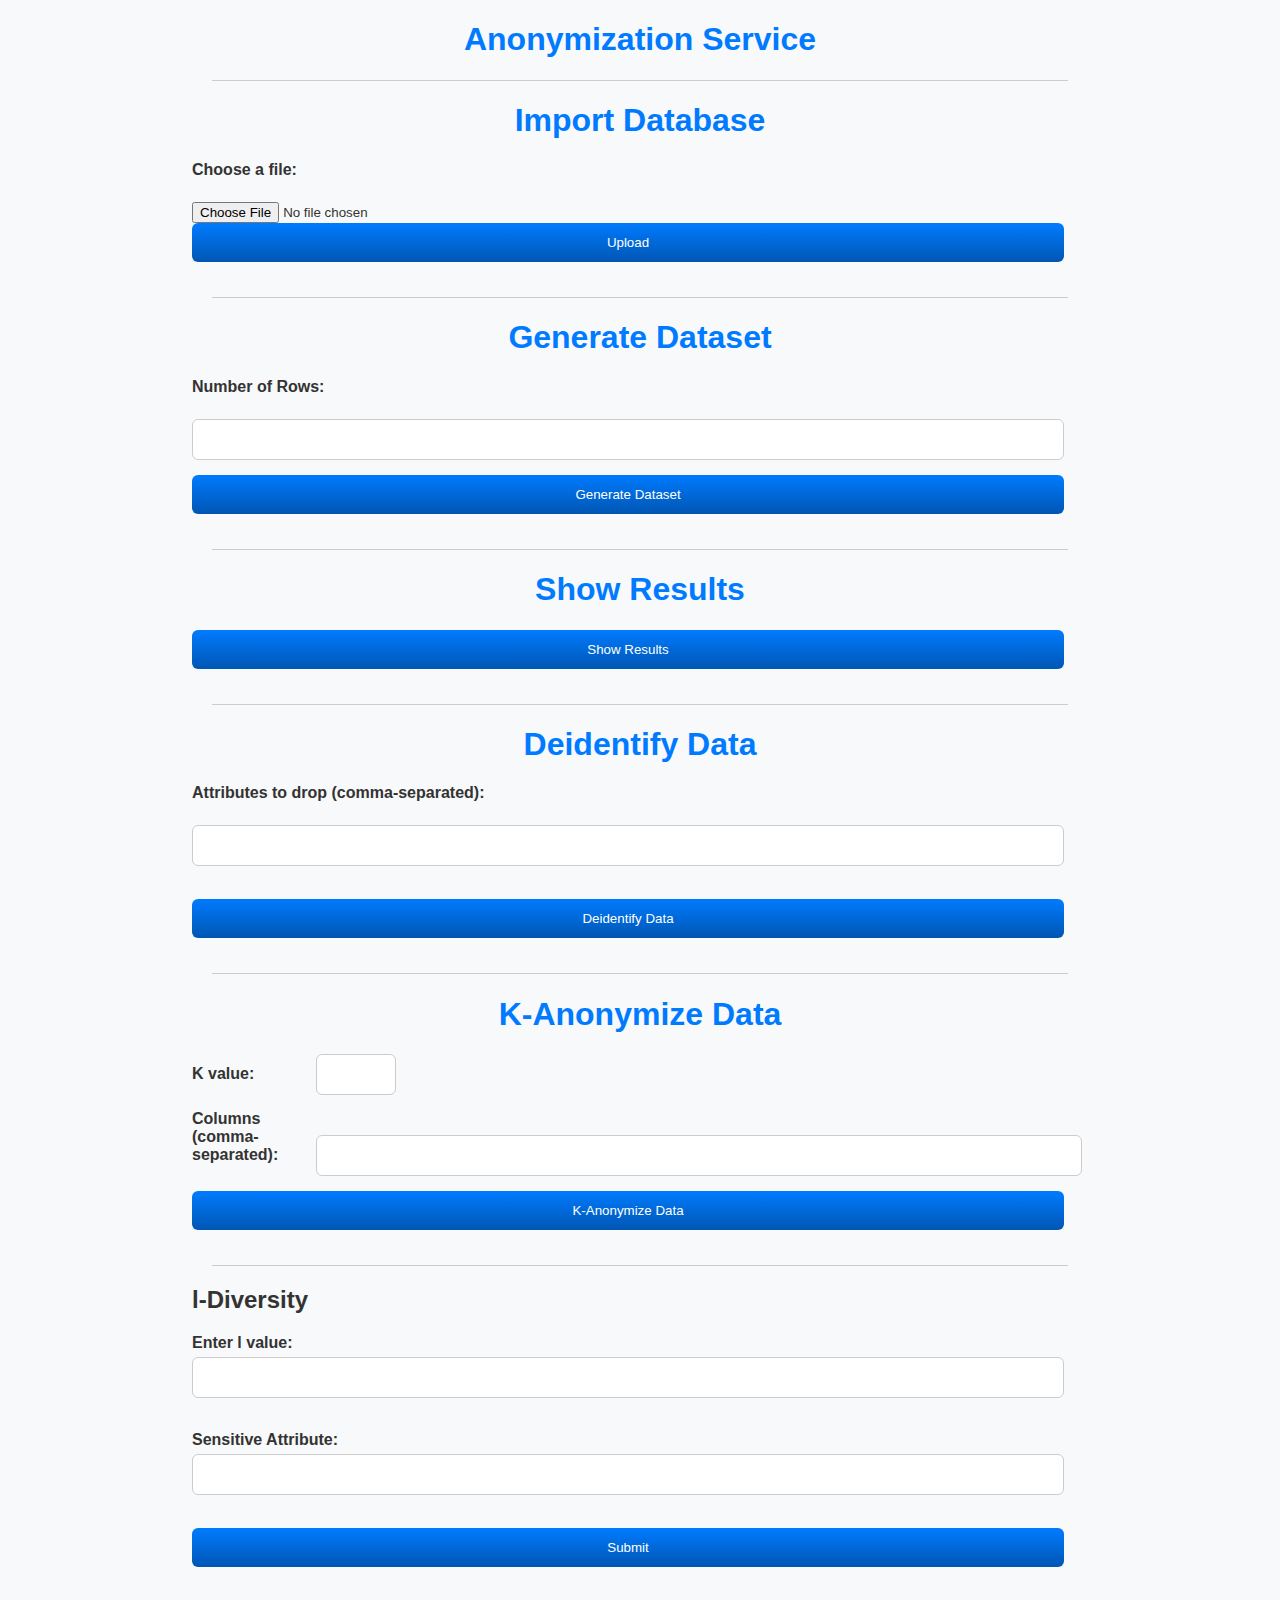
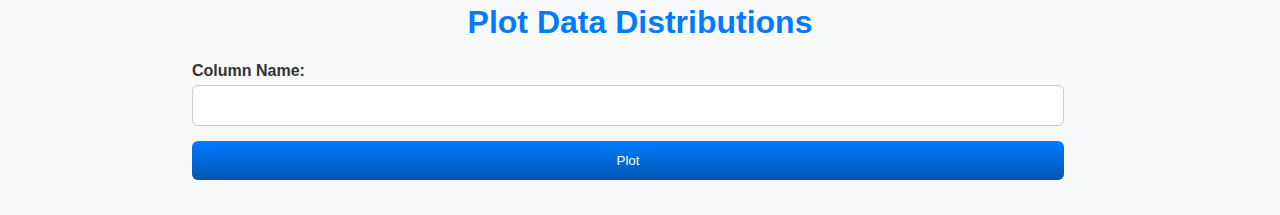
<file: index_update.html>
<!DOCTYPE html>
<html lang="en">

<head>
    <meta charset="UTF-8">
    <meta name="viewport" content="width=device-width, initial-scale=1.0">
    <link rel="stylesheet" href="static/style1.css">
    <title>Anonymization Service</title>
</head>

<body>

    <h1>Anonymization Service</h1>

    <hr> <!-- Horizontal Rule for Separation -->

    <!-- Import Database Section -->
    <h1>Import Database</h1>
    <form id="import-database-form" enctype="multipart/form-data">
        <label for="file">Choose a file:</label><br>
        <input type="file" id="file" name="file" accept=".csv, .xls, .xlsx, .jdbc"><br>
        <button type="button" onclick="importDatabase()">Upload</button>
    </form>

    <hr> <!-- Horizontal Rule for Separation -->

    <h1>Generate Dataset</h1>
    <form id="generate-dataset-form">
        <label for="num-rows">Number of Rows:</label><br>
        <input type="number" id="num-rows" name="num_rows" min="1" required><br>
        <button type="button" onclick="generateDataset()">Generate Dataset</button>
    </form>

    <hr> <!-- Horizontal Rule for Separation -->

    <!-- Show Results Section -->
    <h1>Show Results</h1>
    <div id="results-container" class="results-container"></div>
    <button type="button" onclick="showResults()">Show Results</button>


    <hr> <!-- Horizontal Rule for Se    paration -->

    <h1>Deidentify Data</h1>
    <form id="deidentifyForm">
        <label for="attributes">Attributes to drop (comma-separated):</label><br>
        <input type="text" id="attributes" name="attributes"><br><br>
        <button type="button" onclick="submitForm()">Deidentify Data</button>
    </form>
    
    <p id="result"></p>

    <script>
        function submitForm() {
            var attributesInput = document.getElementById("attributes");
            var attributes = attributesInput.value.split(',').map(function(item) {
                return item.trim();
            });
            var data = { "attributes_to_drop": attributes };
    
            fetch("/Deidentification", {
                method: "POST",
                headers: {
                    "Content-Type": "application/json"
                },
                body: JSON.stringify(data)
            })
            .then(response => response.json())
            .then(data => {
                var resultElement = document.getElementById("result");
                resultElement.innerText = data.message;
            })
            .catch(error => console.error('Error:', error));
        }
    </script>


    <hr> <!-- Horizontal Rule for Separation -->


    <!-- K-Anonymize Data Section -->
    <h1>K-Anonymize Data</h1>
    <form id="kanonymize-form" action="/k_anonymize" method="POST">
        <label for="k">K value:</label>
        <input type="number" id="k" name="k" min="1" required><br>
        <label for="columns">Columns (comma-separated):</label>
        <input type="text" id="columns" name="columns" required><br>
        <button type="button" onclick="kanonymizeData()">K-Anonymize Data</button>
    </form>

    <hr> <!-- Horizontal Rule for Separation -->

    <h2>l-Diversity</h2>
    <form id="l_diversity_form">
        <label for="l">Enter l value:</label>
        <input type="number" id="l" name="l" required><br><br>
        <label for="sensitive_attribute">Sensitive Attribute:</label>
        <input type="text" id="sensitive_attribute" name="sensitive_attribute" required><br><br>
        <button type="submit">Submit</button>
    </form>

    <div id="result"></div>

    <script>
        document.getElementById("l_diversity_form").addEventListener("submit", function(event){
            event.preventDefault();
            const formData = new FormData(this);
            fetch("/l_diversity", {
                method: 'POST',
                headers: {
                    'Content-Type': 'application/json'
                },
                body: JSON.stringify({
                    l: formData.get("l"),
                    sensitive_attribute: formData.get("sensitive_attribute")
                })
            })
            .then(response => response.json())
            .then(data => {
                document.getElementById("result").innerText = data.message;
            })
            .catch(error => {
                console.error('Error:', error);
            });
        });
    </script>

<h1>Plot Data Distributions</h1>
<form id="plotForm">
    <label for="column">Column Name:</label>
    <input type="text" id="column" name="column">
    <button type="submit">Plot</button>
</form>
<div id="plotResult"></div>

<script>
    document.getElementById('plotForm').addEventListener('submit', function(event) {
        event.preventDefault();
        let column = document.getElementById('column').value;
        plotData(column);
    });

    function plotData(column) {
        fetch('/plot_data_distributions', {
            method: 'POST',
            headers: {
                'Content-Type': 'application/json'
            },
            body: JSON.stringify({ column: column })
        })
        .then(response => response.text())
        .then(data => {
            let img = document.createElement('img');
            img.src = 'data:image/png;base64,' + data;
            document.getElementById('plotResult').innerHTML = '';
            document.getElementById('plotResult').appendChild(img);
        })
        .catch(error => console.error('Error:', error));
    }
</script>

    <script> 

        function kanonymizeData() {
            var k = document.getElementById("k").value;
            var columns = document.getElementById("columns").value.split(',').map(item => item.trim());
            var formData = {
                "k": parseInt(k),
                "columns": columns
            };
            var jsonData = JSON.stringify(formData);

            var xhr = new XMLHttpRequest();
            xhr.open("POST", "/k_anonymize", true);
            xhr.setRequestHeader("Content-Type", "application/json");
            xhr.onreadystatechange = function () {
                if (xhr.readyState === 4 && xhr.status === 200) {
                    console.log(xhr.responseText);
                    alert(xhr.responseText);
                }
            };
            xhr.send(jsonData);
        }

        function importDatabase() {
            var form = document.getElementById("import-database-form");
            var formData = new FormData(form);

            fetch('/importing_database', {
                method: 'POST',
                body: formData
            })
            .then(response => response.text())
            .then(result => {
                // Display the result
                alert(result);
            })
            .catch(error => {
                console.error('Error:', error);
            });
        }

        function showResults() {
            fetch('/show_results')
            .then(response => response.text())
            .then(result => {
                var table = document.createElement("table");
                table.innerHTML = result;
                var resultsContainer = document.getElementById("results-container");
                resultsContainer.innerHTML = ""; // Clear previous results
                resultsContainer.appendChild(table);
            })
            .catch(error => {
                console.error('Error:', error);
            });
        }
        
        // Add event listeners to enable/disable form sections after generating dataset
        document.getElementById("generate-dataset-form").addEventListener('submit', function(event) {
            toggleFormSections(false); // Disable form sections before generating dataset
        });
        
        document.getElementById("generate-dataset-form").addEventListener('reset', function(event) {
            toggleFormSections(true); // Enable form sections if dataset generation form is reset
        });
        
        

        function toggleFormSections(enable) {
            var forms = document.querySelectorAll('form');
            forms.forEach(function(form) {
                var elements = form.elements;
                for (var i = 0; i < elements.length; i++) {
                    elements[i].disabled = !enable;
                }
            });
        }
        
        function generateDataset() {
            var numRows = document.getElementById("num-rows").value;
            var formData = {
                "num_rows": parseInt(numRows)
            };
            var jsonData = JSON.stringify(formData);
        
            fetch('/generate_dataset', {
                method: 'POST',
                headers: {
                    'Content-Type': 'application/json'
                },
                body: jsonData
            })
            .then(response => response.text())
            .then(result => {
                alert(result);
                toggleFormSections(true); // Enable other form sections after generating dataset
            })
            .catch(error => {
                console.error('Error:', error);
            });
        }

        
    </script>
</body>


</html>
</file>
<file: static/style1.css>
body {
    font-family: 'Segoe UI', Tahoma, Geneva, Verdana, sans-serif;
    margin: 0;
    padding: 0;
    background-color: #f8f9fa;
    color: #333;
    width: 70%;
    margin-left: auto;
    margin-right: auto;
}

.container {
    max-width: 800px;
    margin: 0 auto;
    padding: 20px;
    box-shadow: 0 0 10px rgba(0, 0, 0, 0.1);
    background-color: #fff;
    border-radius: 8px;
}

h1 {
    color: #007bff;
    text-align: center;
}

form {
    margin-bottom: 20px;
}

label {
    display: block;
    margin-bottom: 5px;
    font-weight: bold;
}

input[type="text"],
input[type="number"],
textarea {
    width: calc(100% - 24px);
    padding: 12px;
    margin: 0 auto 15px auto; 
    box-sizing: border-box;
    border: 1px solid #ccc;
    border-radius: 6px;
    transition: border-color 0.3s ease;
}

input[type="text"]:focus,
input[type="number"]:focus,
textarea:focus {
    border-color: #007bff;
}

button[type="submit"],
button[type="button"] {
    width: calc(100% - 24px); 
    padding: 12px 0;
    margin: 0 auto 15px auto; 
    background: linear-gradient(to bottom, #310adf 0%, #0241c7 100%);
    background: linear-gradient(to bottom, #007bff 0%, #0056b3 100%);
    color: #fff;
    border: none;
    border-radius: 6px;
    cursor: pointer;
    transition: background-color 0.3s ease;
}

button[type="submit"]:hover,
button[type="button"]:hover {
    background: linear-gradient(to bottom, #0056b3 0%, #007bff 100%);
}

hr {
    border: none;
    border-top: 1px solid #ccc;
    margin: 20px auto;
    width: calc(100% - 40px); 
}

#kanonymize-form label,
#generalize-form label,
#perturb-form label,
#create-dataset-form label {
    display: inline-block;
    width: 120px;
    margin-bottom: 5px;
}

#kanonymize-form input[type="number"],
#generalize-form input[type="number"],
#perturb-form input[type="number"] {
    width: 80px;
}

#kanonymize-form input[type="text"],
#generalize-form input[type="text"],
#perturb-form input[type="text"] {
    width: calc(100% - 130px);
}

#create-dataset-form textarea {
    height: 100px;
    resize: vertical;
}

.container {
    background-color: #fff;
    box-shadow: 0 0 20px rgba(0, 0, 0, 0.1);
}

.results-container {
    max-height: 300px;
    width: 100%;
    overflow: auto; 
}
</file>
